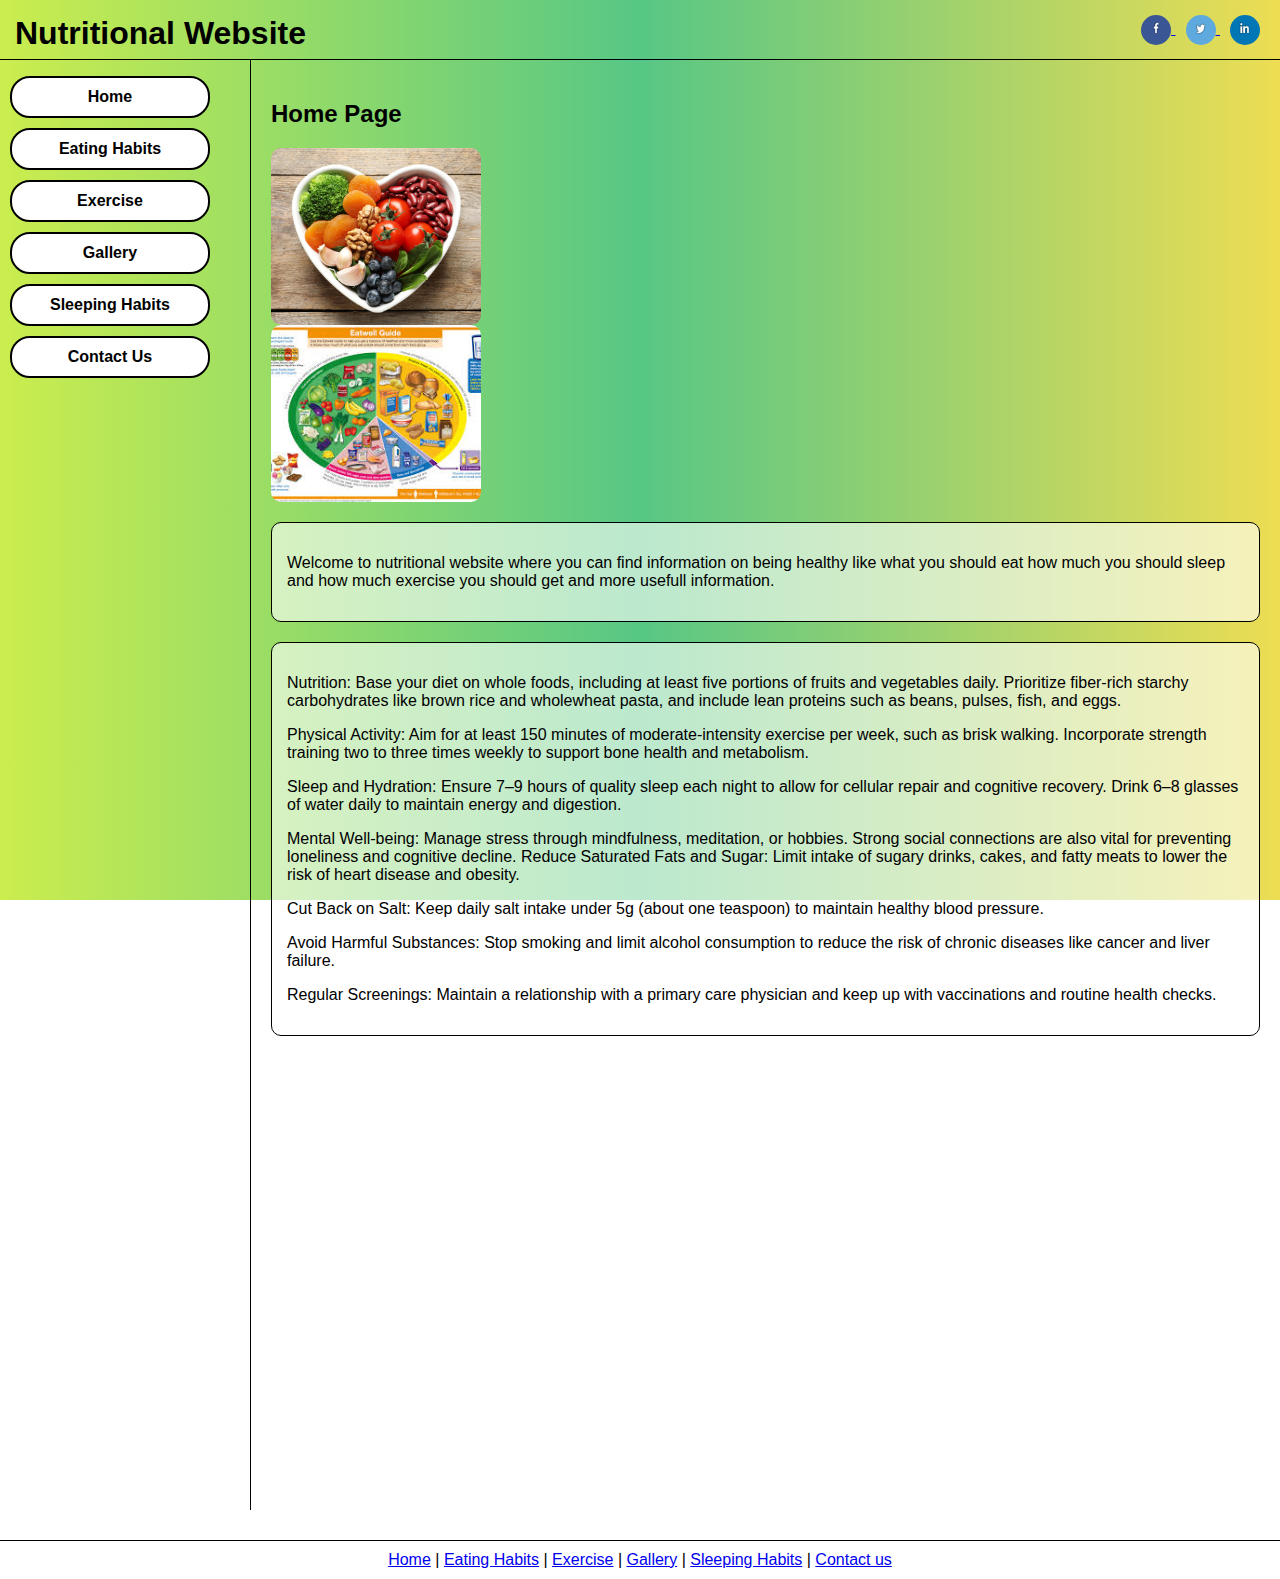
<file: index.html>
<!DOCTYPE html>
<html lang="en">
<head>
    <title>Nutritional Website – Home</title>
    <link rel="stylesheet" href="style.css">
</head>
 
<body>
 
<div id="main">
 
    
    <div id="header">
        <h1>Nutritional Website</h1>
 
        <div id="social">
            <a href="https://www.facebook.com">
                <img src="images/facebook.jpg" alt="Facebook">
            </a>
            <a href="https://x.com">
                <img src="images/x.jpg" alt="X">
            </a>
            <a href="https://www.linkedin.com">
                <img src="images/linkedin.jpg" alt="LinkedIn">
            </a>
        </div>
    </div>



<div id="nav">
        <ul>
            <li><a class="active" href="index.html">Home</a></li>
            <li><a href="eating.html">Eating Habits</a></li>
            <li><a href="exercise.html">Exercise</a></li>
            <li><a href="gallery.html">Gallery</a></li>
            <li><a href="sleeping.html">Sleeping Habits</a></li>
            <li><a href="contact.html">Contact Us</a></li>
        </ul>
    </div>
 
    
    <div id="content">
        <h2>Home Page</h2>
 
        
        <div class="pics">
            <img src="images/homepage3.jpg" alt="Healthy food">
        </div>
 
        
        <div class="pics">
            <img src="images/homepage2.jfif" alt="Food diagram">
        </div>
 
        
        <div class="blocks">
            <p>
                Welcome to nutritional website where you can find information on being healthy like what you should eat how much you should sleep and how much exercise you should get and more usefull information.
            </p>
        </div>
 <div class="blocks">
    <P>Nutrition: Base your diet on whole foods, including at least five portions of fruits and vegetables daily. Prioritize fiber-rich starchy carbohydrates like brown rice and wholewheat pasta, and include lean proteins such as beans, pulses, fish, and eggs.</P>
<P>Physical Activity: Aim for at least 150 minutes of moderate-intensity exercise per week, such as brisk walking. Incorporate strength training two to three times weekly to support bone health and metabolism.</P>
<P>Sleep and Hydration: Ensure 7–9 hours of quality sleep each night to allow for cellular repair and cognitive recovery. Drink 6–8 glasses of water daily to maintain energy and digestion.</p>
<P>Mental Well-being: Manage stress through mindfulness, meditation, or hobbies. Strong social connections are also vital for preventing loneliness and cognitive decline. Reduce Saturated Fats and Sugar: Limit intake of sugary drinks, cakes, and fatty meats to lower the risk of heart disease and obesity.</P>
<P>Cut Back on Salt: Keep daily salt intake under 5g (about one teaspoon) to maintain healthy blood pressure.</P>
<p>Avoid Harmful Substances: Stop smoking and limit alcohol consumption to reduce the risk of chronic diseases like cancer and liver failure.</p>
<p>Regular Screenings: Maintain a relationship with a primary care physician and keep up with vaccinations and routine health checks. </p>
 </div>
        
  
 
   <div class="video-container">
  <iframe src="https://youtu.be/ulLBKTcwoiY?si=z-n4CUUomHaDrIac" 
    title="youtube video about being healthy" 
    frameborder="0" 
    allowfullscreen>
  </iframe>
</div>
    
    </div>
 
    
    <div id="footer">
        <a href="index.html">Home</a> |
        <a href="eating.html">Eating Habits</a> |
        <a href="exercise.html">Exercise</a> |
        <a href="gallery.html">Gallery</a> |
        <a href="sleeping.html">Sleeping Habits</a> |
        <a href="contact.html"> Contact us</a>
</file>
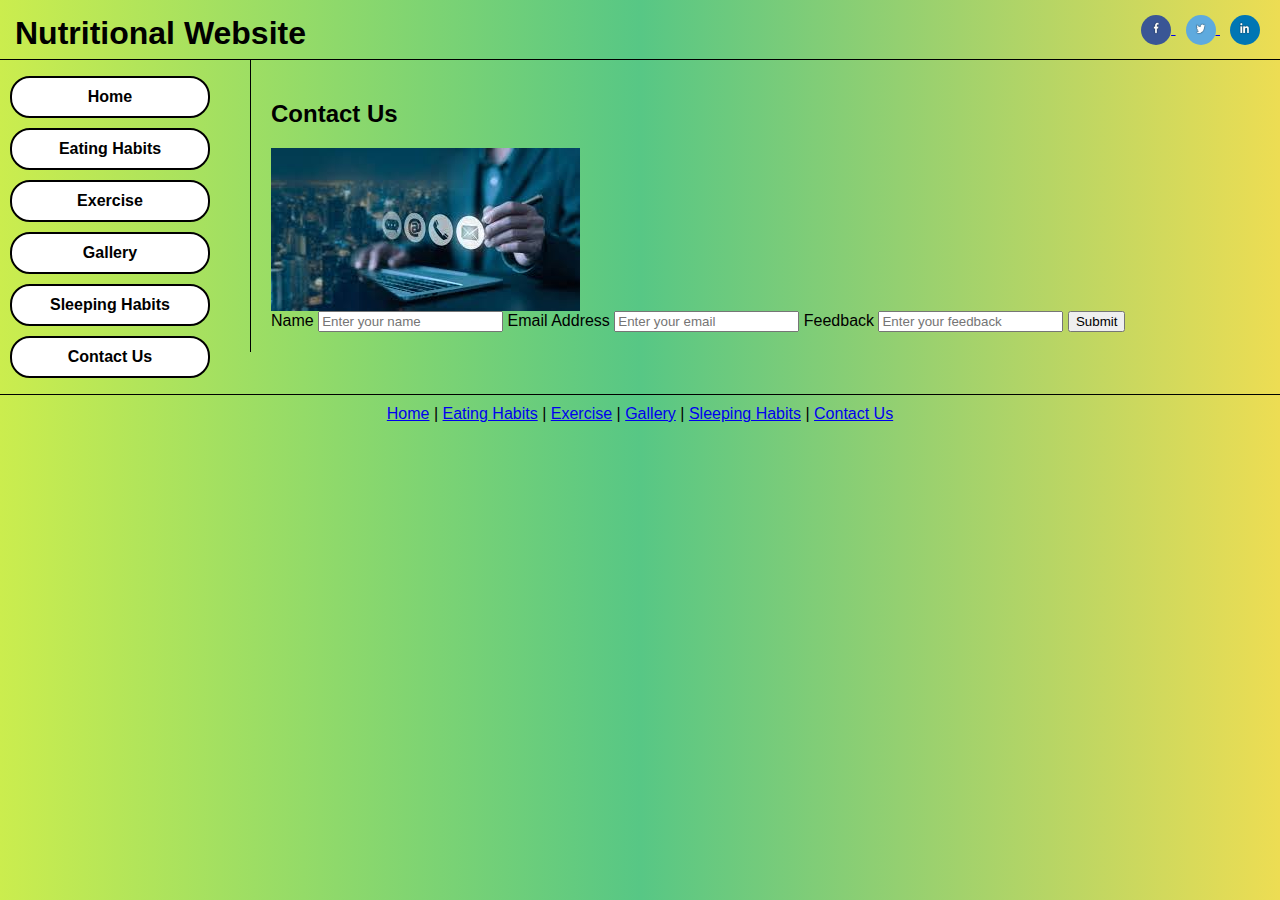
<file: contact.html>
<!DOCTYPE html>
<html lang="en">
<head>
    <title>Nutritional Website – Contact Us</title>
    <link rel="stylesheet" href="style.css">
</head>
 
<body>
 
<div id="main">
 
    
    <div id="header">
        <h1>Nutritional Website</h1>
 
        <div id="social">
            <a href="https://www.facebook.com">
                <img src="images/facebook.jpg" alt="Facebook">
            </a>
            <a href="https://x.com">
                <img src="images/x.jpg" alt="X">
            </a>
            <a href="https://www.linkedin.com">
                <img src="images/linkedin.jpg" alt="LinkedIn">
            </a>
        </div>
    </div>
 
    
    <div id="nav">
        <ul>
            <li><a href="index.html">Home</a></li>
            <li><a href="eating.html">Eating Habits</a></li>
            <li><a href="exercise.html">Exercise</a></li>
            <li><a href="gallery.html">Gallery</a></li>
            <li><a href="sleeping.html">Sleeping Habits</a></li>
            <li><a class="active" href="contact.html">Contact Us</a></li>
        </ul>
    </div>
 

    <div id="content">
        <h2>Contact Us</h2>
 
        <div class="con">
            <img src="images/contact1.jfif" alt="Contact image">
        </div>
 
        <div class="container">
            <form action="#">
 
                <label for="fname">Name</label>
                <input type="text" id="fname" name="fullname" placeholder="Enter your name">
 
                <label for="email">Email Address</label>
                <input type="email" id="email" name="email" placeholder="Enter your email">
 
                <label for="feedback">Feedback</label>
                <input type="text" id="feedback" name="feedback" placeholder="Enter your feedback">
 
                <input type="submit" value="Submit">
 
            </form>
        </div>
    </div>
 
    <div id="footer">
        <a href="index.html">Home</a> |
        <a href="eating.html">Eating Habits</a> |
        <a href="exercise.html">Exercise</a> |
        <a href="gallery.html">Gallery</a> |
        <a href="sleeping.html">Sleeping Habits</a> |
        <a href="contact.html">Contact Us</a>
    </div>
 
</div>
 
</body>
</html>
</file>
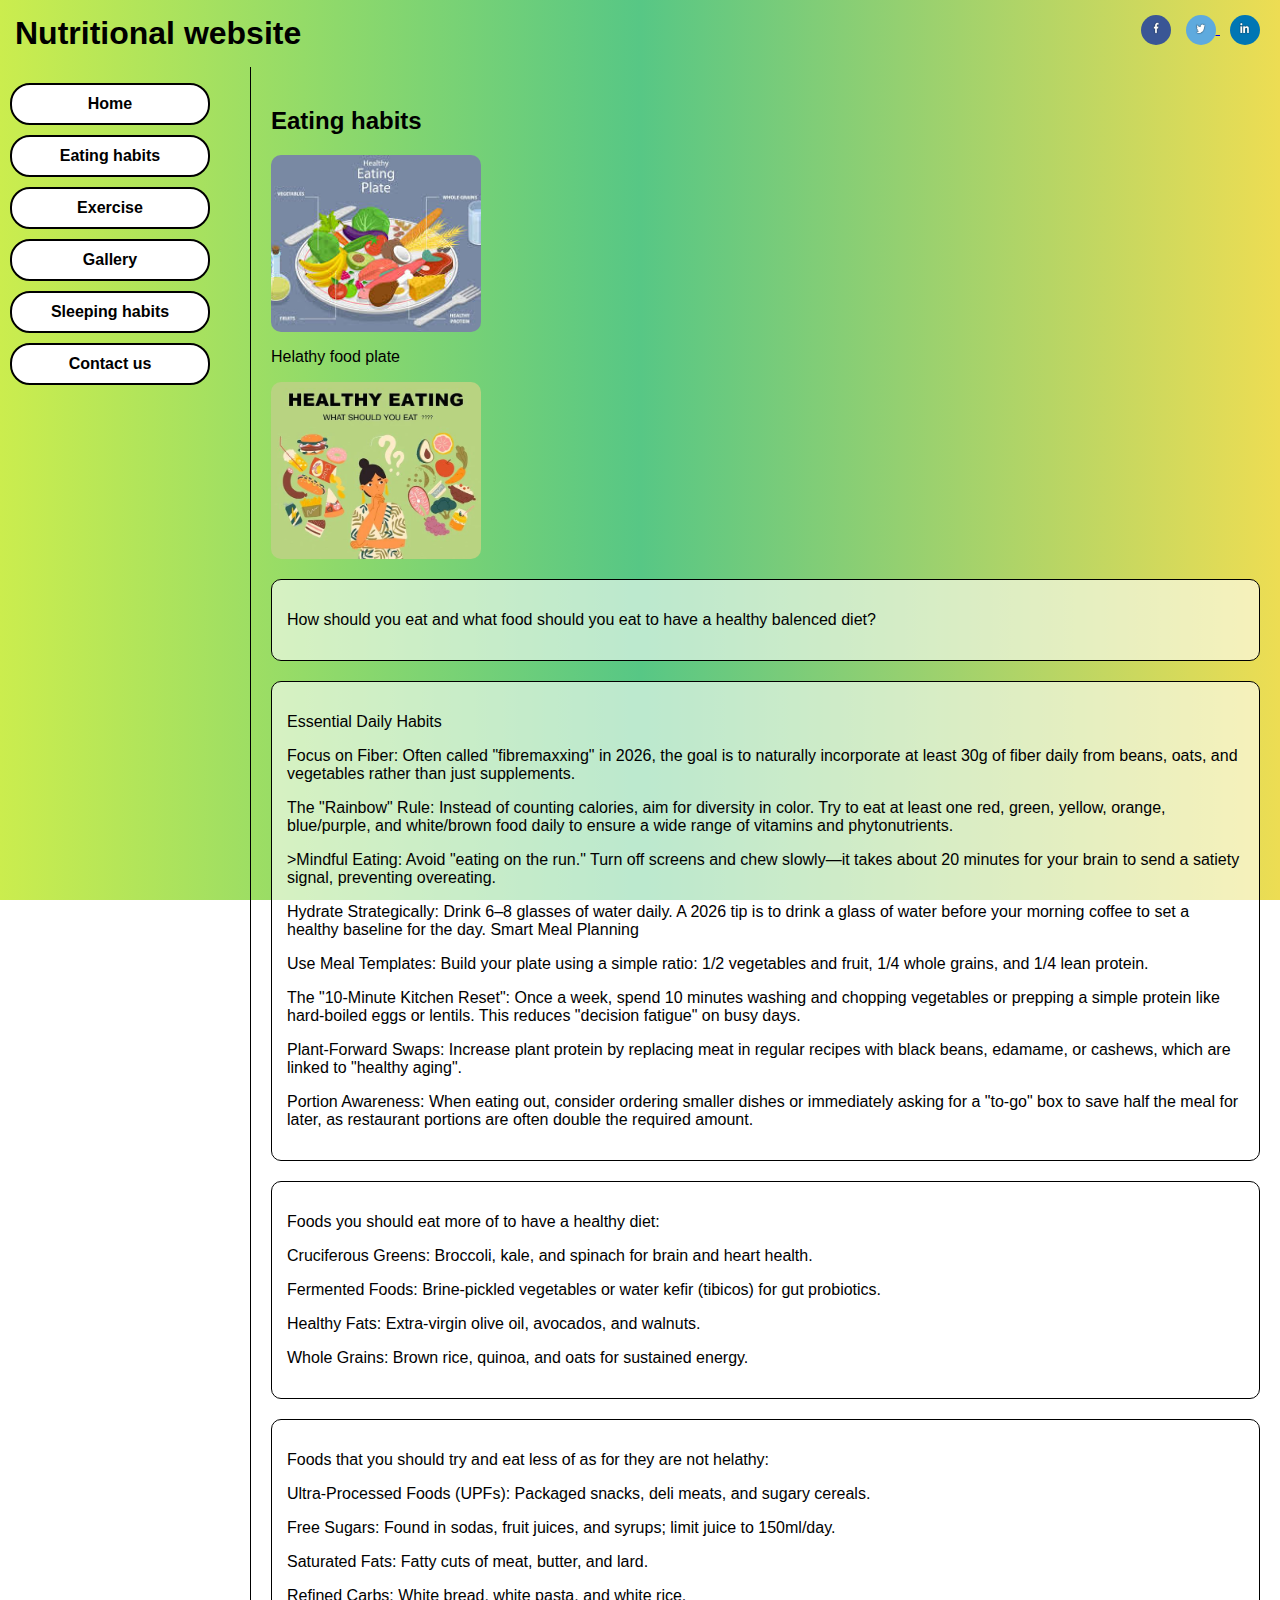
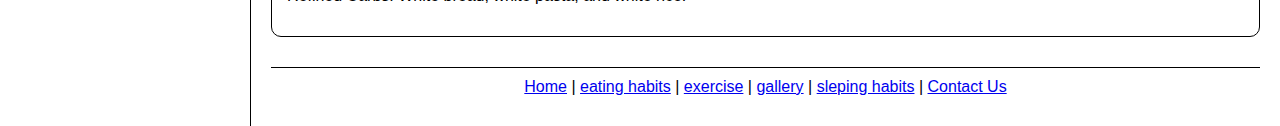
<file: eating.html>
<!DOCTYPE html>
<html>
<head>
    <title>Nutritional website: eating habits page</title>
     <link rel="stylesheet" href="style.css">
</head>

<body>
    <div id="main">
     <dive id="header">
      <h1> Nutritional website</h1>
     
    <div id="social">
       <a href="https://www.facebook.com"></a>
<img src="images/facebook.jpg" alt="facebook">
</a>
<a href="https://x.com">
<img src="images/x.jpg" alt="x">
<a href="https://www.linkedin.com">
<img src="images/linkedin.jpg" alt="linkedin"> 
</a>
</div>
</div>   



<div id="nav">
<ul>
 <li><a href="index.html">Home</a></li>
   <li><a class="active" href="eating.html">Eating habits</a></li>
  <li><a href="exercise.html">Exercise</a></li>
  <li><a href="gallery.html">Gallery</a></li>
    <li><a href="sleeping.html">Sleeping habits</a></li>
    <li><a href="contact.html">Contact us</a></li>
</ul>
</div>


    <div id="content">
   <div id="title">
    <h2>Eating habits</h2>
   </div>

<div id="home_box">
<div class="pics">
  <img src="images/eating1.jfif" alt="helathy food plate">
<p> Helathy food plate</p>
</div>
<div id="eating_box">
<div class="pics">
  <img src="images/eating2.webp" alt="what food should you eat">
</div>

<div class="blocks">
  <p>
    How should you eat and what food should you eat to have a healthy balenced diet?
  </p>
</div>
<div class="blocks">
  
  <p>Essential Daily Habits</p>
<p>Focus on Fiber: Often called "fibremaxxing" in 2026, the goal is to naturally incorporate at least 30g of fiber daily from beans, oats, and vegetables rather than just supplements.</p>
<P>The "Rainbow" Rule: Instead of counting calories, aim for diversity in color. Try to eat at least one red, green, yellow, orange, blue/purple, and white/brown food daily to ensure a wide range of vitamins and phytonutrients.</P>
<P>>Mindful Eating: Avoid "eating on the run." Turn off screens and chew slowly—it takes about 20 minutes for your brain to send a satiety signal, preventing overeating.</P>
<P>Hydrate Strategically: Drink 6–8 glasses of water daily. A 2026 tip is to drink a glass of water before your morning coffee to set a healthy baseline for the day. Smart Meal Planning</P>
<P>Use Meal Templates: Build your plate using a simple ratio: 1/2 vegetables and fruit, 1/4 whole grains, and 1/4 lean protein.</P>
<P>The "10-Minute Kitchen Reset": Once a week, spend 10 minutes washing and chopping vegetables or prepping a simple protein like hard-boiled eggs or lentils. This reduces "decision fatigue" on busy days.</P>
<P>Plant-Forward Swaps: Increase plant protein by replacing meat in regular recipes with black beans, edamame, or cashews, which are linked to "healthy aging".</P>
<P>Portion Awareness: When eating out, consider ordering smaller dishes or immediately asking for a "to-go" box to save half the meal for later, as restaurant portions are often double the required amount. </P>
  
</div>

<div class="blocks">
  
  <P>Foods you should eat more of to have a healthy diet: </P>
<P>Cruciferous Greens: Broccoli, kale, and spinach for brain and heart health. </P>

<P>Fermented Foods: Brine-pickled vegetables or water kefir (tibicos) for gut probiotics.</P> 

<P>Healthy Fats: Extra-virgin olive oil, avocados, and walnuts.</P>

<P>Whole Grains: Brown rice, quinoa, and oats for sustained energy. </P>
  
</div>

<div class="blocks">
  
    
<p>Foods that you should try and eat less of as for they are not helathy:</p>

<P>Ultra-Processed Foods (UPFs): Packaged snacks, deli meats, and sugary cereals. </P>

<p>Free Sugars: Found in sodas, fruit juices, and syrups; limit juice to 150ml/day. </P>

<p>Saturated Fats: Fatty cuts of meat, butter, and lard. </P>

<p>Refined Carbs: White bread, white pasta, and white rice. </P>


  
</div>

<div id="footer">
     <a href="index.html">Home</a>  |  <a
       href="eating.html">eating habits</a>  |  <a
       href="exercise.html">exercise</a>  |  <a href="gallery.html">gallery</a>  |  <a
       href="sleeping.html">sleping habits</a>  |  <a
       href="contact.html">Contact Us</a>
</div>




</div>
  </body>








</html>
</file>
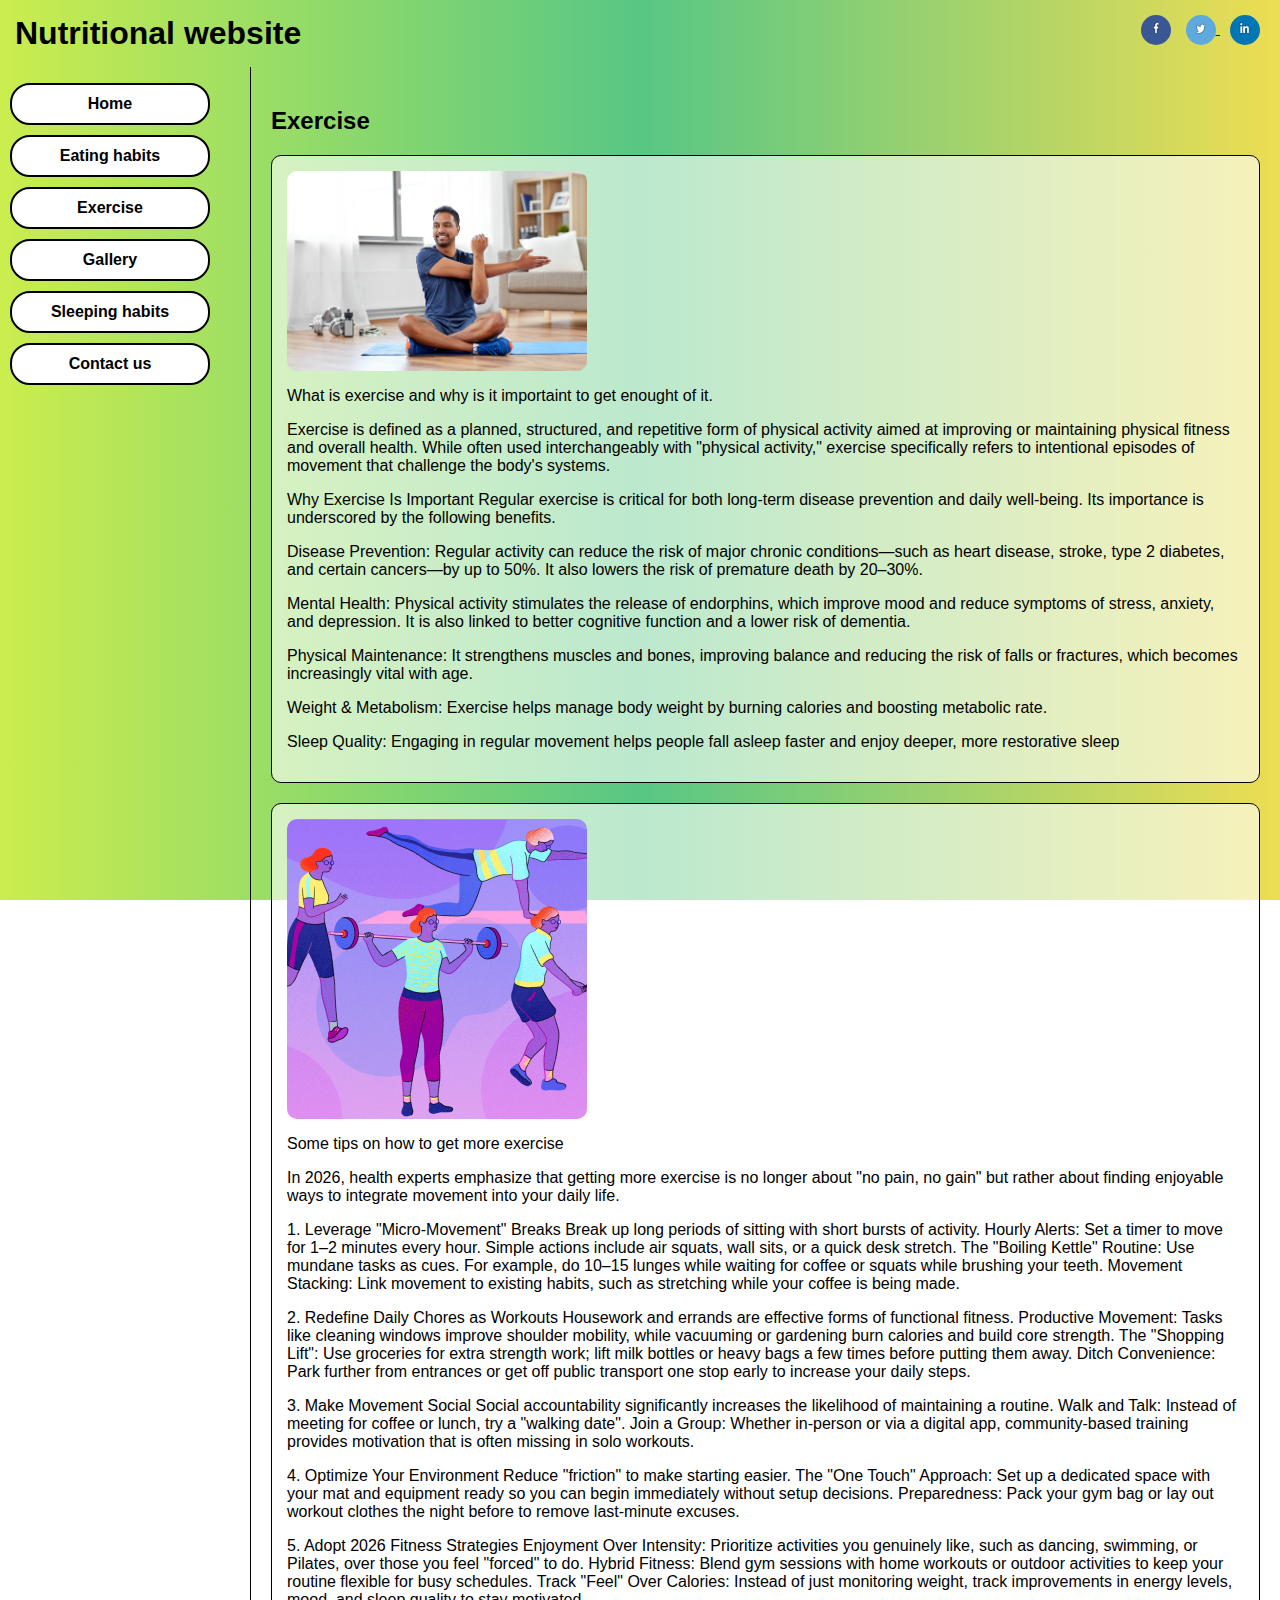
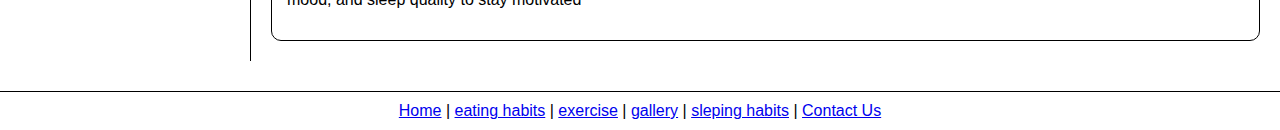
<file: exercise.html>
<!DOCTYPE html>
<html>
<head>
    <title>Nutritional website: exercise page</title>
     <link rel="stylesheet" href="style.css">
</head>

<body>
    <div id="main">
     <dive id="header">
      <h1>Nutritional website</h1>
     
    <div id="social">
       <a href="https://www.facebook.com"></a>
<img src="images/facebook.jpg" alt="facebook">
</a>
<a href="https://x.com">
<img src="images/x.jpg" alt="x">
<a href="https://www.linkedin.com">
<img src="images/linkedin.jpg" alt="linkedin"> 
</a>
</div>
</div>   



<div id="nav">
<ul>
  <li><a href="index.html">Home</a></li>
   <li><a href="eating.html">Eating habits</a></li>
  <li><a class="active"  href="exercise.html">Exercise</a></li>
  <li><a href="gallery.html">Gallery</a></li>
    <li><a href="sleeping.html">Sleeping habits</a></li>
    <li><a href="contact.html">Contact us</a></li>
</ul>
</div>


    <div id="content">
   <div id="title">
    <h2>Exercise</h2>
   </div>

   <div class="blocks left">
<img src="images/excersie1.jpg" alt="someone exerciesing">
<P>
  What is exercise and why is it importaint to get enought of it.
</P>

<P>Exercise is defined as a planned, structured, and repetitive form of physical activity aimed at improving or maintaining physical fitness and overall health. While often used interchangeably with "physical activity," exercise specifically refers to intentional episodes of movement that challenge the body's systems. </P>
<p>Why Exercise Is Important
Regular exercise is critical for both long-term disease prevention and daily well-being. Its importance is underscored by the following benefits.</p>
<p>Disease Prevention: Regular activity can reduce the risk of major chronic conditions—such as heart disease, stroke, type 2 diabetes, and certain cancers—by up to 50%. It also lowers the risk of premature death by 20–30%.</p>
<P>Mental Health: Physical activity stimulates the release of endorphins, which improve mood and reduce symptoms of stress, anxiety, and depression. It is also linked to better cognitive function and a lower risk of dementia.</P>
<p>Physical Maintenance: It strengthens muscles and bones, improving balance and reducing the risk of falls or fractures, which becomes increasingly vital with age.</p>
<P>Weight & Metabolism: Exercise helps manage body weight by burning calories and boosting metabolic rate.</P>
<P>Sleep Quality: Engaging in regular movement helps people fall asleep faster and enjoy deeper, more restorative sleep</P>



   </div>
   <div class="blocks right">
    <img src="images/excersie2.webp" alt="people exercising">
    <p>Some tips on how to get more exercise</p>
    <p>In 2026, health experts emphasize that getting more exercise is no longer about "no pain, no gain" but rather about finding enjoyable ways to integrate movement into your daily life. 
<P>1. Leverage "Micro-Movement" Breaks 
Break up long periods of sitting with short bursts of activity. 
Hourly Alerts: Set a timer to move for 1–2 minutes every hour. Simple actions include air squats, wall sits, or a quick desk stretch.
The "Boiling Kettle" Routine: Use mundane tasks as cues. For example, do 10–15 lunges while waiting for coffee or squats while brushing your teeth.
Movement Stacking: Link movement to existing habits, such as stretching while your coffee is being made. </p>
<P>2. Redefine Daily Chores as Workouts 
Housework and errands are effective forms of functional fitness. 
Productive Movement: Tasks like cleaning windows improve shoulder mobility, while vacuuming or gardening burn calories and build core strength.
The "Shopping Lift": Use groceries for extra strength work; lift milk bottles or heavy bags a few times before putting them away.
Ditch Convenience: Park further from entrances or get off public transport one stop early to increase your daily steps. </P>
<p>3. Make Movement Social
Social accountability significantly increases the likelihood of maintaining a routine. 
Walk and Talk: Instead of meeting for coffee or lunch, try a "walking date".
Join a Group: Whether in-person or via a digital app, community-based training provides motivation that is often missing in solo workouts. </p>
<p>4. Optimize Your Environment
Reduce "friction" to make starting easier. 
The "One Touch" Approach: Set up a dedicated space with your mat and equipment ready so you can begin immediately without setup decisions.
Preparedness: Pack your gym bag or lay out workout clothes the night before to remove last-minute excuses. </p>
<p>5. Adopt 2026 Fitness Strategies
Enjoyment Over Intensity: Prioritize activities you genuinely like, such as dancing, swimming, or Pilates, over those you feel "forced" to do.
Hybrid Fitness: Blend gym sessions with home workouts or outdoor activities to keep your routine flexible for busy schedules.
Track "Feel" Over Calories: Instead of just monitoring weight, track improvements in energy levels, mood, and sleep quality to stay motivated </p>

   </div>

  

    </div>

<div id="footer">
     <a href="index.html">Home</a>  |  <a
       href="eating.html">eating habits</a>  |  <a
       href="exercise.html">exercise</a>  |  <a
        href="gallery.html">gallery</a>  |  <a
       href="sleeping.html">sleping habits</a>  |  <a
       href="contact.html">Contact Us</a>
</div>




</div>
  </body>





</html>
</file>
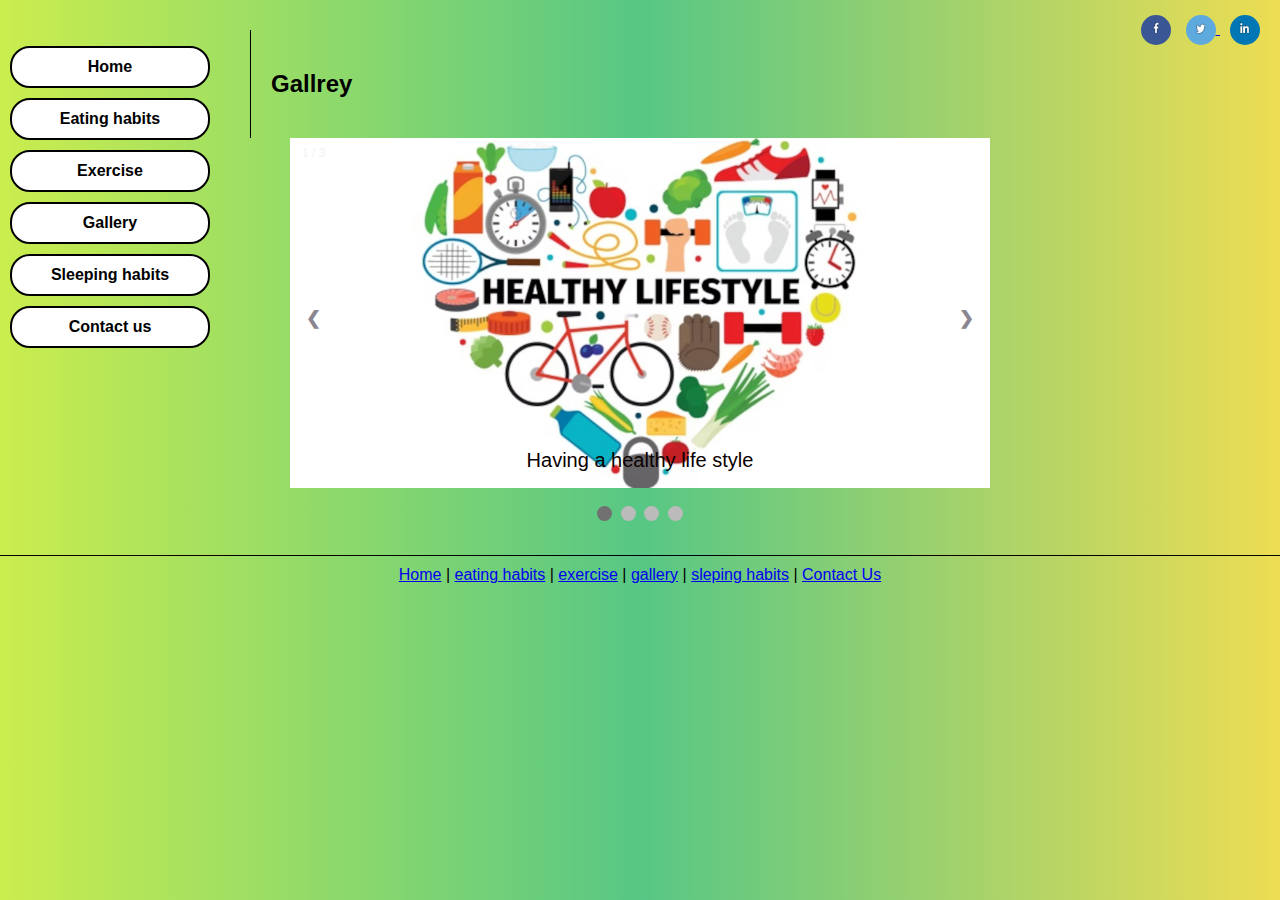
<file: gallery.html>
<!DOCTYPE html>
<html>
<head>
    <title>Nutritional website: gallery page</title>
     <link rel="stylesheet" href="style.css">
</head>

<body>
    <div id="main">
     <dive id="header">
      <h1></h1>
     
    <div id="social">
       <a href="https://www.facebook.com"></a>
<img src="images/facebook.jpg" alt="facebook">
</a>
<a href="https://x.com">
<img src="images/x.jpg" alt="x">
<a href="https://www.linkedin.com">
<img src="images/linkedin.jpg" alt="linkedin"> 
</a>
</div>
</div>   



<div id="nav">
<ul>
  <li><a href="index.html">Home</a></li>
   <li><a href="eating.html">Eating habits</a></li>
  <li><a href="exercise.html">Exercise</a></li>
  <li><a  class="active" href="gallery.html">Gallery</a></li>
    <li><a href="sleeping.html">Sleeping habits</a></li>
    <li><a href="contact.html">Contact us</a></li>
</ul>
</div>


    <div id="content">
   <div id="title">
    <h2>Gallrey</h2>
   </div>


    </div>

   <div class="slideshow-container">

<div class="mySlides fade">
  <div class="numbertext">1 / 3</div>
  <img src="images/gallery1.avif" style="width:100%">
  <div class="text">Having a healthy life style</div>
</div>

<div class="mySlides fade">
  <div class="numbertext">2 / 3</div>
  <img src="images/gallery 2.jfif" style="width:100%">
  <div class="text">Things to do for a healthy lifestyle</div>
</div>

<div class="mySlides fade">
  <div class="numbertext">3 / 3</div>
  <img src="images/gallrey5.jfif" style="width:100%">
  <div class="text">Some healthy food</div>
</div>

<div class="mySlides fade">
  <div class="numbertext">3 / 3</div>
  <img src="images/gallery.4.jpg" style="width:100%">
  <div class="text">How to be healthy</div>
</div>
<a class="prev" onclick="plusSlides(-1)">❮</a>
<a class="next" onclick="plusSlides(1)">❯</a>

</div>
<br>

<div style="text-align:center">
  <span class="dot" onclick="currentSlide(1)"></span> 
  <span class="dot" onclick="currentSlide(2)"></span> 
  <span class="dot" onclick="currentSlide(3)"></span> 
  <span class="dot" onclick="currentSlide(4)"></span> 
</div>

<script>
let slideIndex = 1;
showSlides(slideIndex);

function plusSlides(n) {
  showSlides(slideIndex += n);
}

function currentSlide(n) {
  showSlides(slideIndex = n);
}

function showSlides(n) {
  let i;
  let slides = document.getElementsByClassName("mySlides");
  let dots = document.getElementsByClassName("dot");
  if (n > slides.length) {slideIndex = 1}    
  if (n < 1) {slideIndex = slides.length}
  for (i = 0; i < slides.length; i++) {
    slides[i].style.display = "none";  
  }
  for (i = 0; i < dots.length; i++) {
    dots[i].className = dots[i].className.replace(" active", "");
  }
  slides[slideIndex-1].style.display = "block";  
  dots[slideIndex-1].className += " active";
}
</script>


<div id="footer">
        <a href="index.html">Home</a>  |  <a
       href="eating.html">eating habits</a>  |  <a
       href="exercise.html">exercise</a>  |  <a
        href="gallery.html">gallery</a>  |  <a
       href="sleeping.html">sleping habits</a>  |  <a
       href="contact.html">Contact Us</a>
</div>






</div>
  </body>




</html>




</html>
</file>
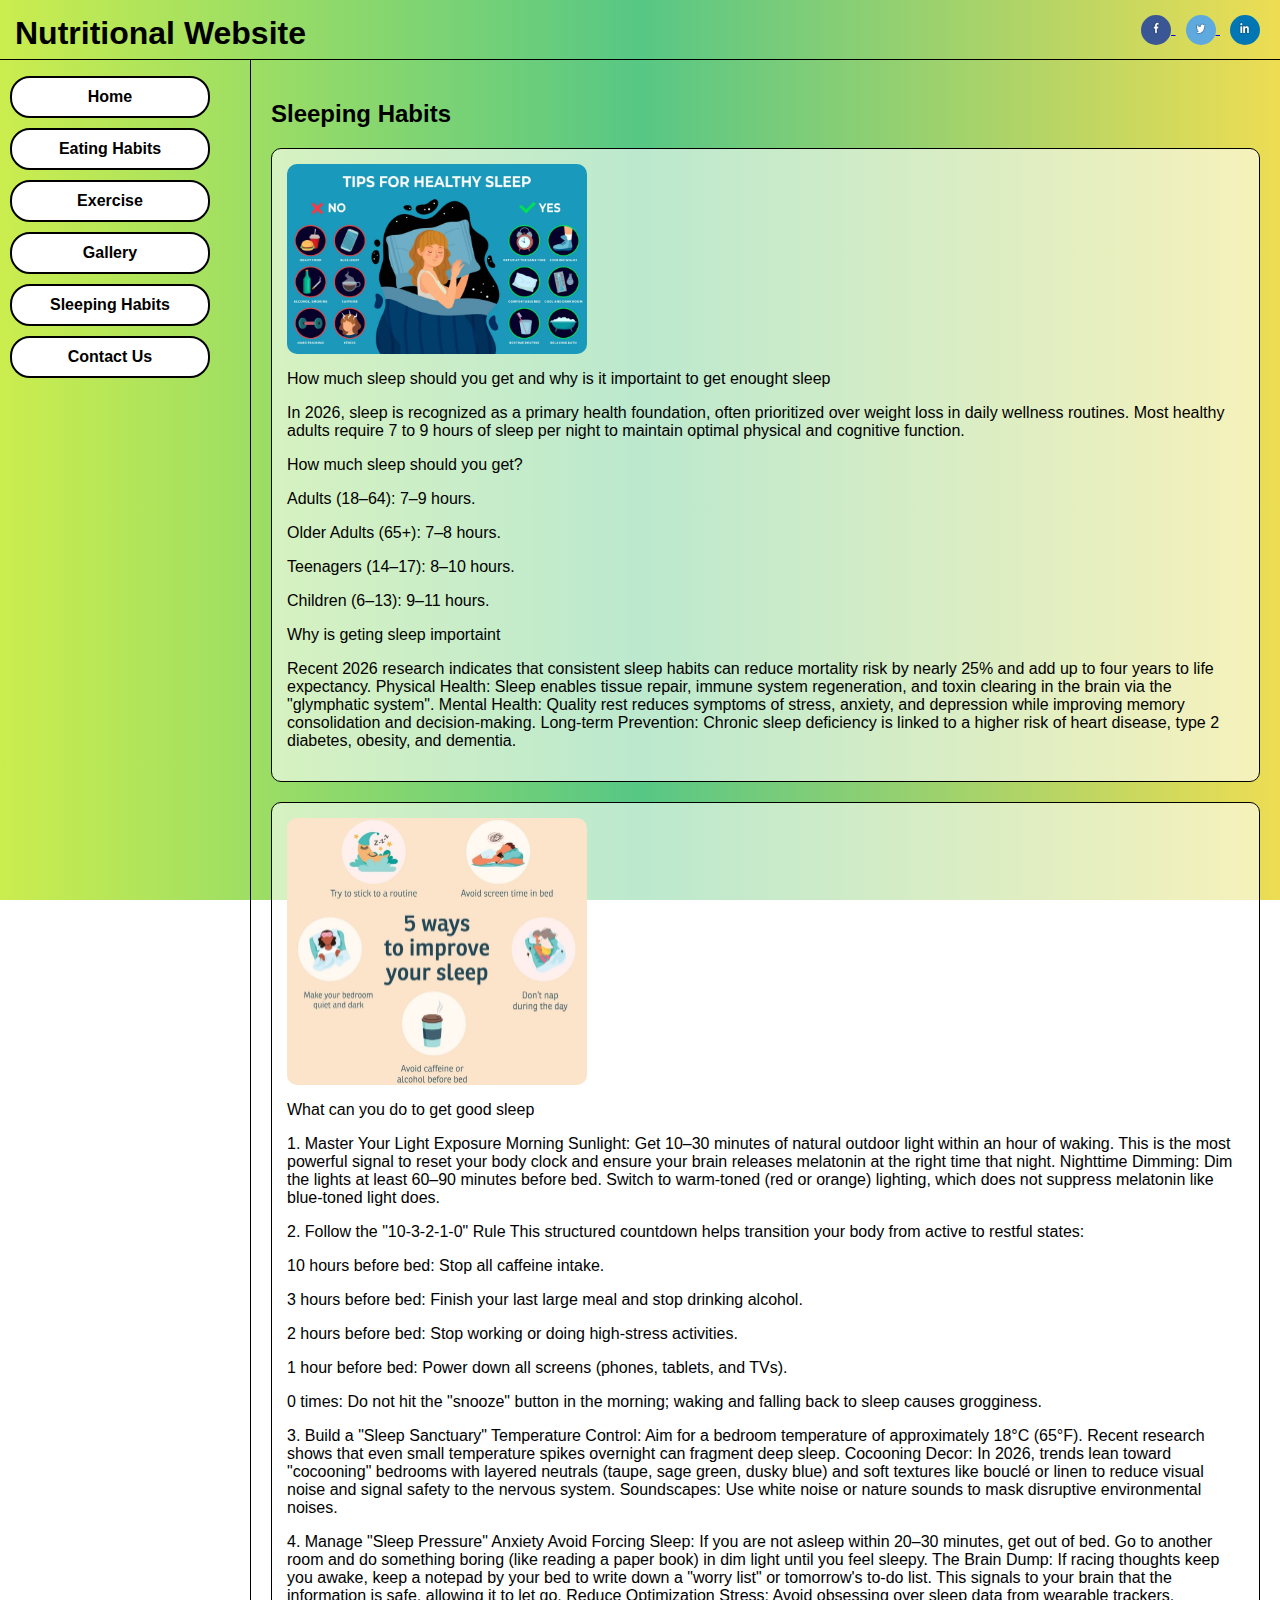
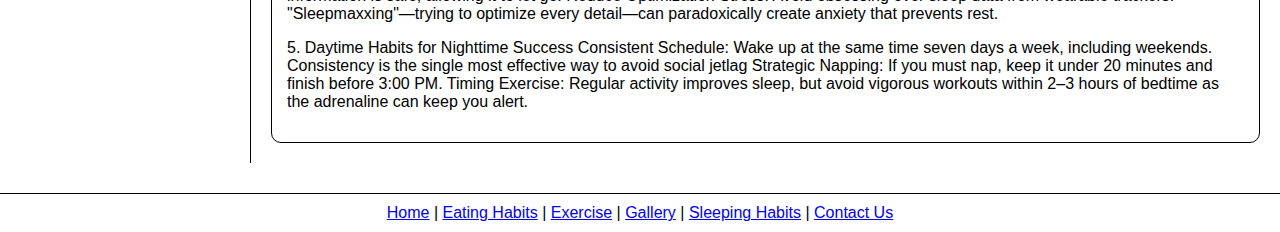
<file: sleeping.html>
<!DOCTYPE html>
<html lang="en">
<head>
    <title>Nutritional Website – Sleeping Habits</title>
    <link rel="stylesheet" href="style.css">
</head>
 
<body>
 
<div id="main">
 
    
    <div id="header">
        <h1>Nutritional Website</h1>
 
        <div id="social">
            <a href="https://www.facebook.com">
                <img src="images/facebook.jpg" alt="Facebook">
            </a>
            <a href="https://x.com">
                <img src="images/x.jpg" alt="X">
            </a>
            <a href="https://www.linkedin.com">
                <img src="images/linkedin.jpg" alt="LinkedIn">
            </a>
        </div>
    </div>
 
    <div id="nav">
        <ul>
            <li><a href="index.html">Home</a></li>
            <li><a href="eating.html">Eating Habits</a></li>
            <li><a href="exercise.html">Exercise</a></li>
            <li><a href="gallery.html">Gallery</a></li>
            <li><a class="active" href="sleeping.html">Sleeping Habits</a></li>
            <li><a href="contact.html">Contact Us</a></li>
        </ul>
    </div>
 
    <div id="content">
        <h2>Sleeping Habits</h2>

        <div class="blocks se">
            <img src="images/sleeping1.webp" alt="Healthy sleep tips">
            <P>How much sleep should you get and why is it importaint to get enought sleep</P>
            <P>In 2026, sleep is recognized as a primary health foundation, often prioritized over weight loss in daily wellness routines. Most healthy adults require 7 to 9 hours of sleep per night to maintain optimal physical and cognitive function.</P>
        <p> How much sleep should you get?</p>
        <P>Adults (18–64): 7–9 hours.</P>
        <P>Older Adults (65+): 7–8 hours.</P>
        <P>Teenagers (14–17): 8–10 hours.</P>
        <P>Children (6–13): 9–11 hours.</P>
        <P>Why is geting sleep importaint</P>
         <P>Recent 2026 research indicates that consistent sleep habits can reduce mortality risk by nearly 25% and add up to four years to life expectancy. 
Physical Health: Sleep enables tissue repair, immune system regeneration, and toxin clearing in the brain via the "glymphatic system".
Mental Health: Quality rest reduces symptoms of stress, anxiety, and depression while improving memory consolidation and decision-making.
Long-term Prevention: Chronic sleep deficiency is linked to a higher risk of heart disease, type 2 diabetes, obesity, and dementia. </P>

        </div>


        <div class="blocks sp">
            <img src="images/sleeping2.jpg" alt="Improving sleep">
 
            <p> What can you do to get good sleep</p>
            <P>1. Master Your Light Exposure 
Morning Sunlight: Get 10–30 minutes of natural outdoor light within an hour of waking. This is the most powerful signal to reset your body clock and ensure your brain releases melatonin at the right time that night.
Nighttime Dimming: Dim the lights at least 60–90 minutes before bed. Switch to warm-toned (red or orange) lighting, which does not suppress melatonin like blue-toned light does. </P>
<P>2. Follow the "10-3-2-1-0" Rule
This structured countdown helps transition your body from active to restful states:</P>        
<P>10 hours before bed: Stop all caffeine intake.</P>
<P>3 hours before bed: Finish your last large meal and stop drinking alcohol.</P>
<P>2 hours before bed: Stop working or doing high-stress activities.</P>
<P>1 hour before bed: Power down all screens (phones, tablets, and TVs).</P>
<P>0 times: Do not hit the "snooze" button in the morning; waking and falling back to sleep causes grogginess.</P>
<P>3. Build a "Sleep Sanctuary"
Temperature Control: Aim for a bedroom temperature of approximately 18°C (65°F). Recent research shows that even small temperature spikes overnight can fragment deep sleep.
Cocooning Decor: In 2026, trends lean toward "cocooning" bedrooms with layered neutrals (taupe, sage green, dusky blue) and soft textures like bouclé or linen to reduce visual noise and signal safety to the nervous system.
Soundscapes: Use white noise or nature sounds to mask disruptive environmental noises. </P>
<P>4. Manage "Sleep Pressure" Anxiety 
Avoid Forcing Sleep: If you are not asleep within 20–30 minutes, get out of bed. Go to another room and do something boring (like reading a paper book) in dim light until you feel sleepy.
The Brain Dump: If racing thoughts keep you awake, keep a notepad by your bed to write down a "worry list" or tomorrow's to-do list. This signals to your brain that the information is safe, allowing it to let go.
Reduce Optimization Stress: Avoid obsessing over sleep data from wearable trackers. "Sleepmaxxing"—trying to optimize every detail—can paradoxically create anxiety that prevents rest. </P>
<P>5. Daytime Habits for Nighttime Success
Consistent Schedule: Wake up at the same time seven days a week, including weekends. Consistency is the single most effective way to avoid social jetlag
Strategic Napping: If you must nap, keep it under 20 minutes and finish before 3:00 PM.
Timing Exercise: Regular activity improves sleep, but avoid vigorous workouts within 2–3 hours of bedtime as the adrenaline can keep you alert.</P>

</div>
 
    </div>
 
    
    <div id="footer">
        <a href="index.html">Home</a> |
        <a href="eating.html">Eating Habits</a> |
        <a href="exercise.html">Exercise</a> |
        <a href="gallery.html">Gallery</a> |
        <a href="sleeping.html">Sleeping Habits</a> |
        <a href="contact.html">Contact Us</a>
    </div>
 
</div>
 
</body>
</html>
</file>
<file: style.css>
html, body {
    height: 100%;
    margin: 0;
    font-family: 'Lucida Sans', Geneva, Verdana, sans-serif;
    background: linear-gradient(90deg, rgba(203,237,78,1) 0%, rgba(87,199,133,1) 50%, rgba(237,221,83,1) 100%);
    background-attachment: fixed;
}
 
* {
    box-sizing: border-box;
}
 
#header {
    width: 100%;
    height: 60px;
    border-bottom: 1px solid black;
    position: relative;
}
 
h1 {
    margin: 0;
    padding: 15px;
}
 
#social {
    position: absolute;
    right: 20px;
    top: 15px;
}
 
#social img {
    width: 30px;
    height: 30px;
    margin-left: 10px;
    border-radius: 50%;
}
 
#nav {
    float: left;
    width: 250px;
}
 
#nav ul {
    padding: 0;
}
 
#nav li {
    list-style: none;
}
 
#nav a {
    display: block;
    width: 200px;
    padding: 10px;
    margin: 10px;
    text-align: center;
    border: 2px solid black;
    border-radius: 20px;
    background-color: white;
    color: black;
    font-weight: bold;
    text-decoration: none;
}
 
#nav a:hover {
    background-color: yellowgreen;
}
 
a.active {
    background-color: #A5D6DB;
}
 
#content {
    margin-left: 250px;
    padding: 20px;
    border-left: 1px solid black;
}
 
.blocks {
    border: 1px solid black;
    border-radius: 10px;
    padding: 15px;
    margin-top: 20px;
    background-color: rgba(255,255,255,0.6);
}
 
.blocks img {
    width: 300px;
    border-radius: 10px;
    display: block;
    margin-bottom: 15px;
}
 
#footer {
    clear: both;
    text-align: center;
    padding: 10px;
    border-top: 1px solid black;
    margin-top: 30px;
}
.pics img {
    width: 210px;
    height: 177px;
    object-fit: cover;
    border-radius: 10px;
    border: 1px solidbla;
}
 
* {box-sizing: border-box}
body {font-family: Verdana, sans-serif; margin:0}
.mySlides {display: none}
img {vertical-align: middle;}

.video-container
 {
    width: 100%;           
  max-width: 800px;      
  margin: 0 auto;        
}

.video-container iframe 
{
  width: 100%;
  aspect-ratio: 16 / 9;  
  border: none;
}





/* Slideshow container */
.slideshow-container {
  max-width: 700px;
  position: relative;
  margin: auto;
}

/* Next & previous buttons */
.prev, .next {
  cursor: pointer;
  position: absolute;
  top: 50%;
  width: auto;
  padding: 16px;
  margin-top: -22px;
  color: rgb(137, 134, 143);
  font-weight: bold;
  font-size: 18px;
  transition: 0.6s ease;
  border-radius: 0 3px 3px 0;
  user-select: none;
}

/* Position the "next button" to the right */
.next {
  right: 0;
  border-radius: 3px 0 0 3px;
}

/* On hover, add a black background color with a little bit see-through */
.prev:hover, .next:hover {
  background-color: rgba(0,0,0,0.8);
}

/* Caption text */
.text {
  color: #0a0000;
  font-size: 20px;
  padding: 8px 12px;
  position: absolute;
  bottom: 8px;
  width: 100%;
  text-align: center;
}

/* Number text (1/3 etc) */
.numbertext {
  color: #f2f2f2;
  font-size: 12px;
  padding: 8px 12px;
  position: absolute;
  top: 0;
}

/* The dots/bullets/indicators */
.dot {
  cursor: pointer;
  height: 15px;
  width: 15px;
  margin: 0 2px;
  background-color: #bbb;
  border-radius: 50%;
  display: inline-block;
  transition: background-color 0.6s ease;
}

.active, .dot:hover {
  background-color: #717171;
}

/* Fading animation */
.fade {
  animation-name: fade;
  animation-duration: 1.5s;
}

@keyframes fade {
  from {opacity: .4} 
  to {opacity: 1}
}

/* On smaller screens, decrease text size */
@media only screen and (max-width: 300px) {
  .prev, .next,.text {font-size: 11px}
}
</file>
